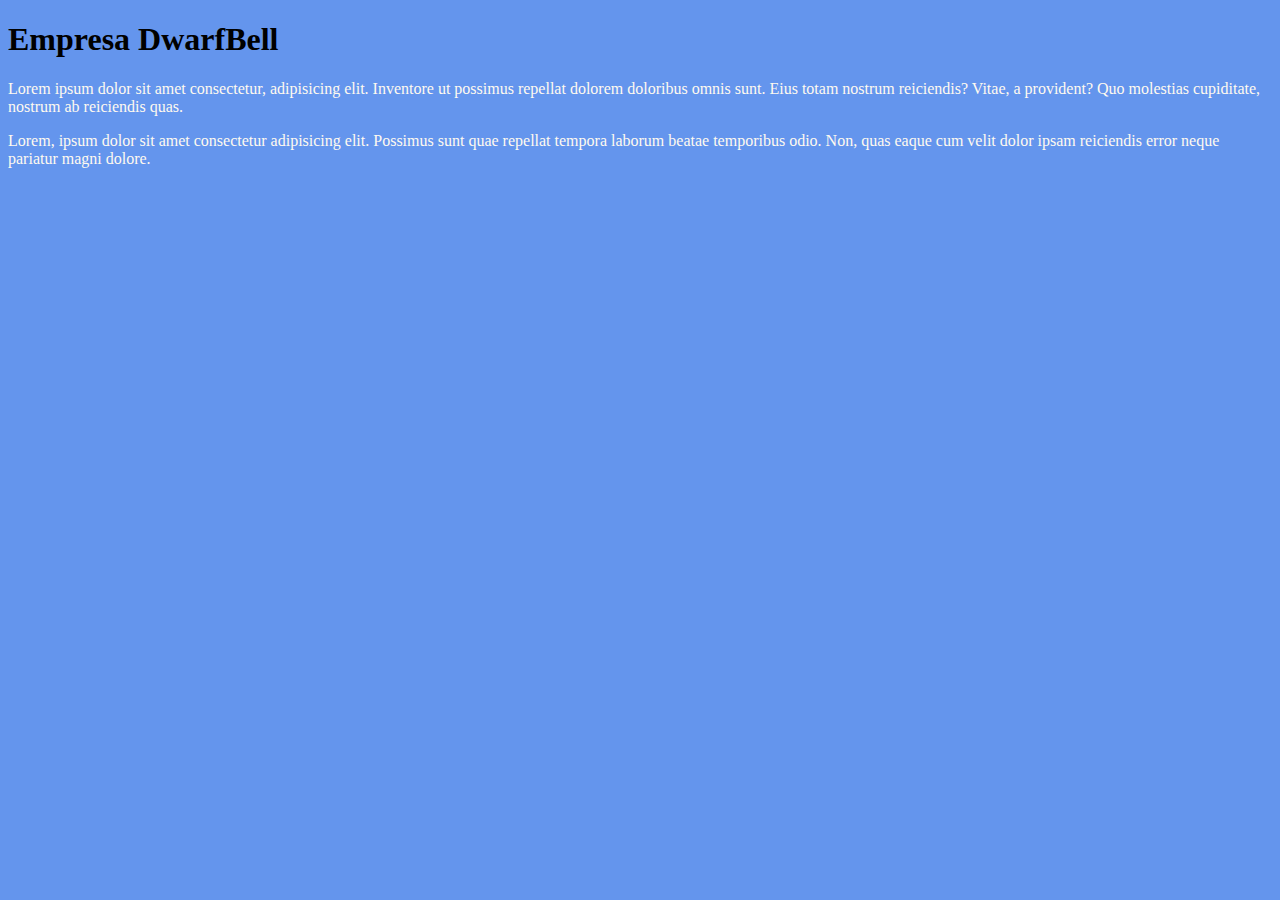
<file: index.html>
<!DOCTYPE html>
<html lang="en">
<head>
    <meta charset="UTF-8">
    <meta http-equiv="X-UA-Compatible" content="IE=edge">
    <meta name="viewport" content="width=device-width, initial-scale=1.0">
    <title>DwarfBell</title>
    <link rel="stylesheet" href="/CSS/style.css">
</head>
<body>
    <h1>Empresa DwarfBell</h1>
    <p>Lorem ipsum dolor sit amet consectetur, adipisicing elit. Inventore ut possimus repellat dolorem doloribus omnis sunt. Eius totam nostrum reiciendis? Vitae, a provident? Quo molestias cupiditate, nostrum ab reiciendis quas.</p>

    <p>Lorem, ipsum dolor sit amet consectetur adipisicing elit. Possimus sunt quae repellat tempora laborum beatae temporibus odio. Non, quas eaque cum velit dolor ipsam reiciendis error neque pariatur magni dolore.</p>
    
</body>
</html>
</file>
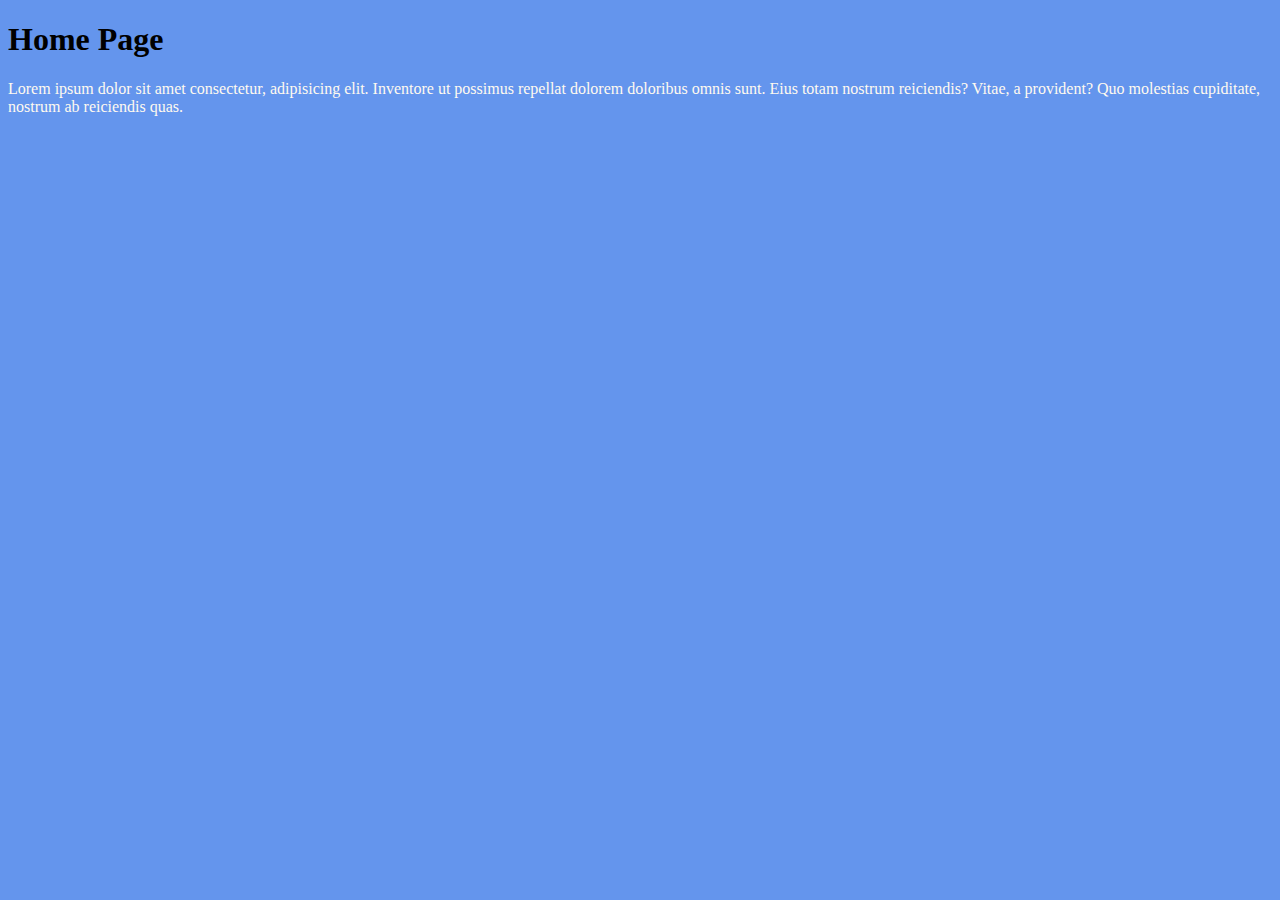
<file: JS/index.html>
<!DOCTYPE html>
<html lang="en">
<head>
    <meta charset="UTF-8">
    <meta http-equiv="X-UA-Compatible" content="IE=edge">
    <meta name="viewport" content="width=device-width, initial-scale=1.0">
    <title>Home Page</title>
    <link rel="stylesheet" href="/CSS/style.css">
</head>
<body>
    <h1>Home Page</h1>
    <p>Lorem ipsum dolor sit amet consectetur, adipisicing elit. Inventore ut possimus repellat dolorem doloribus omnis sunt. Eius totam nostrum reiciendis? Vitae, a provident? Quo molestias cupiditate, nostrum ab reiciendis quas.</p>
    
</body>
</html>
</file>
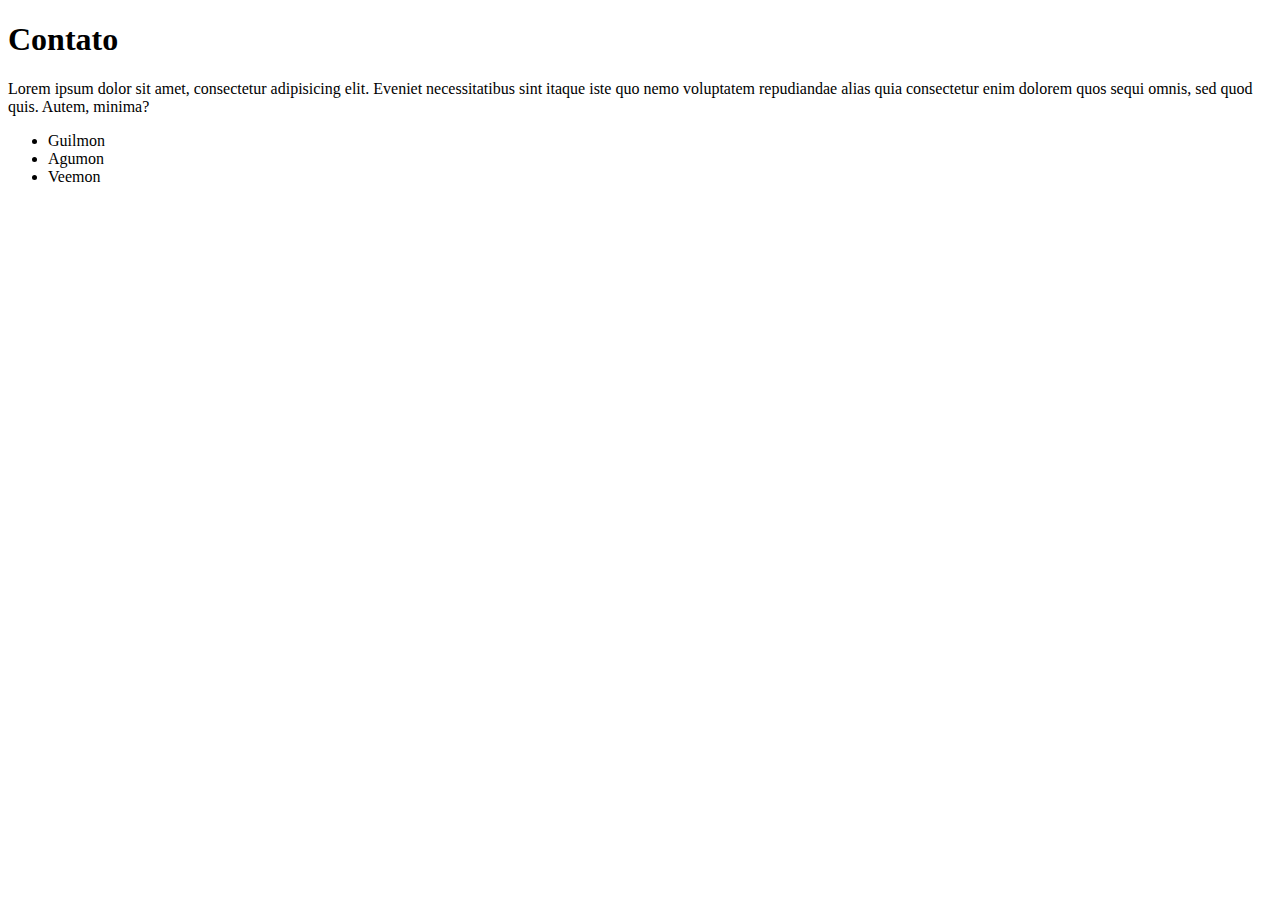
<file: contato.html>
<!DOCTYPE html>
<html lang="en">
<head>
    <meta charset="UTF-8">
    <meta http-equiv="X-UA-Compatible" content="IE=edge">
    <meta name="viewport" content="width=device-width, initial-scale=1.0">
    <title>Contato</title>
</head>
<body>
    <h1>Contato</h1>
    <p>Lorem ipsum dolor sit amet, consectetur adipisicing elit. Eveniet necessitatibus sint itaque iste quo nemo voluptatem repudiandae alias quia consectetur enim dolorem quos sequi omnis, sed quod quis. Autem, minima?</p>

    <ul>
        <li>Guilmon</li>
        <li>Agumon</li>
        <li>Veemon</li>
    </ul>

</body>
</html>
</file>
<file: CSS/style.css>
body{
    background-color: cornflowerblue;
}

h1{
    color: black;
}

p{
    color: floralwhite;
}
</file>
